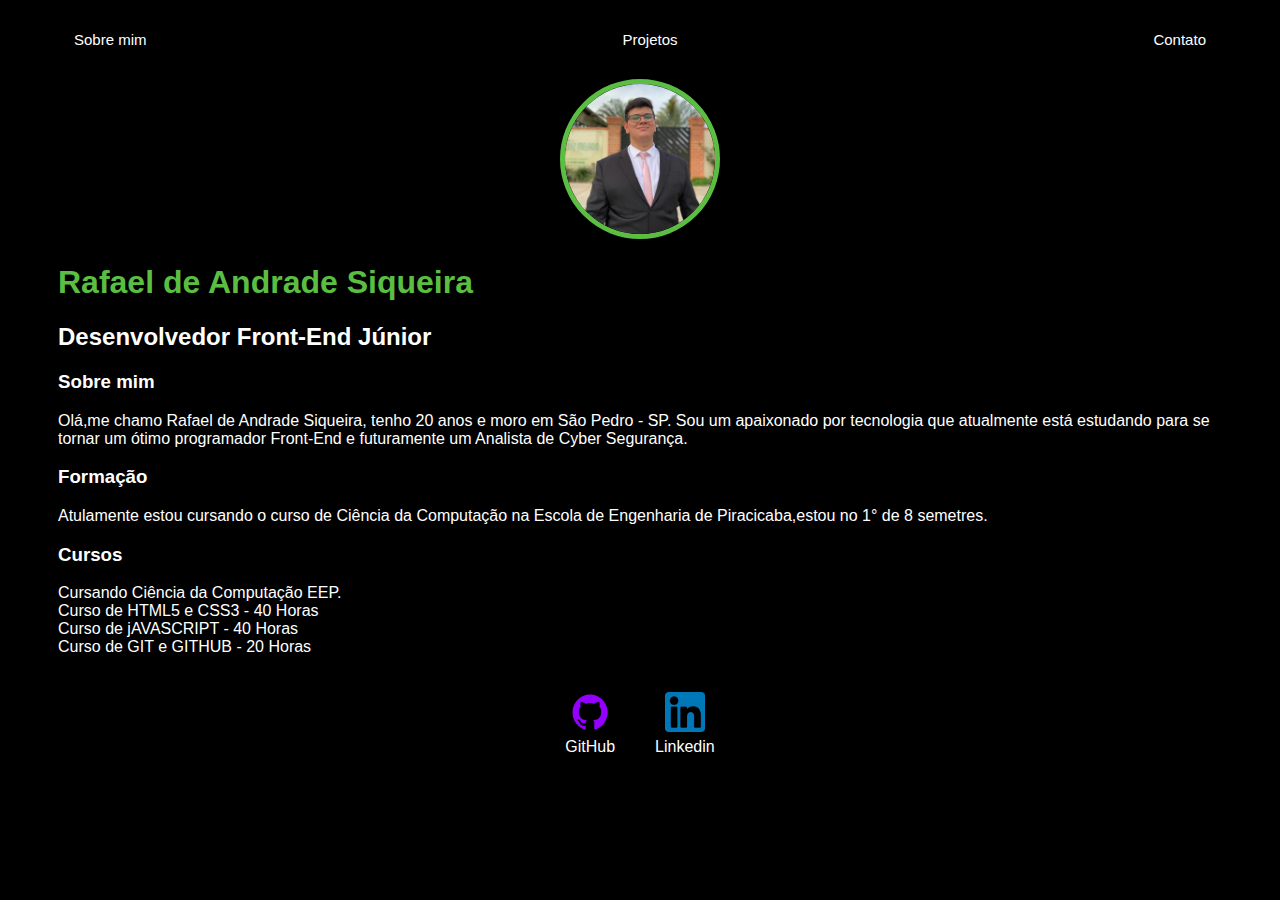
<file: index.html>
<!DOCTYPE html>
<html lang="pr-br">
<head>
    <meta charset="UTF-8">
    <meta http-equiv="X-UA-Compatible" content="IE=edge">
    <meta name="viewport" content="width=device-width, initial-scale=1.0">
    <title>Rafael de Andrade</title>
    <link rel="stylesheet" href="index.css">
</head>
<body>
    <div class="container">
    <nav>
        <ul>
            <li>
                <a href="index.html">Sobre mim</a>
            </li>
            <li>
                <a href="https://github.com/RafaelAndradeSiqueira">Projetos</a>
            </li>
            <li>
                <a href="contact.html">Contato</a>
            </li>
        </ul>
    </nav>
    
    <header>
        <DIV class="center">
            <img src="./img/pp.png.jfif" alt="Foto de Rafael">
        </DIV>
        <h1>Rafael de Andrade Siqueira</h1>
        <h2>Desenvolvedor Front-End Júnior</h2>
    </header>

    <main>
        <section>
            <h3>Sobre mim</h3>
            <p>Olá,me chamo Rafael de Andrade Siqueira, tenho 20 anos e moro em São Pedro - SP. Sou um apaixonado por tecnologia que atualmente está estudando para se tornar um ótimo programador Front-End e futuramente um Analista de Cyber Segurança.
            </p>
        </section>
        <section>
            <h3>Formação</h3>
            <p>Atulamente estou cursando o curso de Ciência da Computação na Escola de Engenharia de Piracicaba,estou no 1° de 8 semetres.</p>
        </section>
        <section>
            <h3>Cursos</h3>
            <p>
            Cursando Ciência da Computação EEP. </br>
            Curso de HTML5 e CSS3 - 40 Horas
            </br>
            Curso de jAVASCRIPT - 40 Horas
            </br>
             Curso de GIT e GITHUB - 20 Horas
        </p>
        </section>
    </main>

    <footer>
        <a href="https://github.com/RafaelAndradeSiqueira" target="_blank" rel=" noopener noreferrer">
            <img src="./img/github.png" alt="GitHub">
            <p>GitHub</p>
        </a>
        <a href="https://www.linkedin.com/in/rafael-de-andrade-siqueira-2b68b1227/" target="_blank" rel=" noopener noreferrer">
            <img src="./img/linkedin.png" alt="GitHub">
            <p>Linkedin</p>
        </a>
        
    </footer>
    </div>
</body>
</html>
</file>
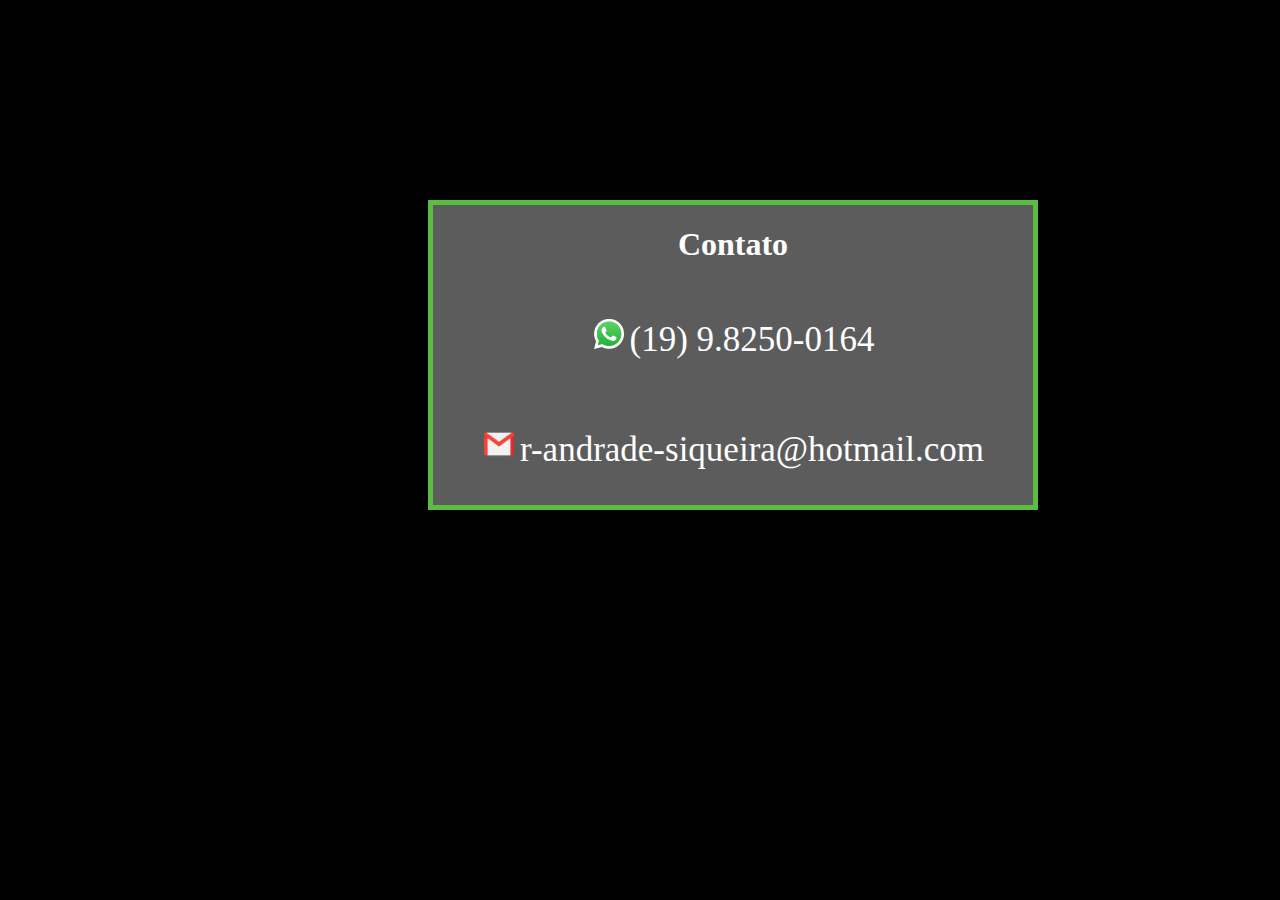
<file: contact.html>
<!DOCTYPE html>
<html lang="pt-br">
<head>
    <meta charset="UTF-8">
    <meta http-equiv="X-UA-Compatible" content="IE=edge">
    <meta name="viewport" content="width=device-width, initial-scale=1.0">
    <title>Contato</title>
    <link rel="stylesheet" href="contact.css">
</head>
<body>
    <div class="meio">
    <h1><strong>Contato</strong></h1>
    <div>
    <img class="um" src="./img/whatsapp.png" alt="Simbolo whatsapp">
    <p class="um">(19) 9.8250-0164<br></p>
    </div>
    <div>
    <img class="dois" src="./img/gmail.png" alt="Gmail">
    <p class="dois">r-andrade-siqueira@hotmail.com</p>
</div>
  </div>
    
</body>
</html>
</file>
<file: index.css>
body {
    color: white;
    background-color: black;
    font-family: Arial, Helvetica, sans-serif;
}

ul {
    display: flex;
    justify-content: space-between;
    list-style-type: none;
    align-items: center;
    padding: 16px;
}

a {
    color: white;
    text-decoration: none;
}

header img {
    width: 150px;
    height: 150px;
    border-radius: 50%;
    border: 5px solid #5bbe42;
}

.center {
    text-align: center;
}

h1 {
    color: #5bbe42;
}

footer img {
    width: 40px;
    height: 40px;
}

footer {
    display: flex;
    justify-content: center;
}

footer a {
    margin: 20px;
    text-align: center;
}

footer p {
    margin-top: 2px;
}

.container {
    padding: 0px 50px;
}

nav a:hover {
    color:#5bbe42;
}

nav{
    font-size: 15px;
}
</file>
<file: contact.css>
body {
    color: white;
    background-color: black;
    font-family: cursive;
    text-align: center;
    
}

img {
    width: 30px;
    height: 30px;
    padding: 2px;
}

.um {
    display: inline-block;
}

.dois {
    display: inline-block;
}

p {
    font-size:35px;
    
}
.meio {
    margin-top: 200px;
    margin-left: 420px;
    border: 5px solid #5bbe42;
    width: 600px;
    background-color: rgb(92, 92, 92)
   
}
</file>
